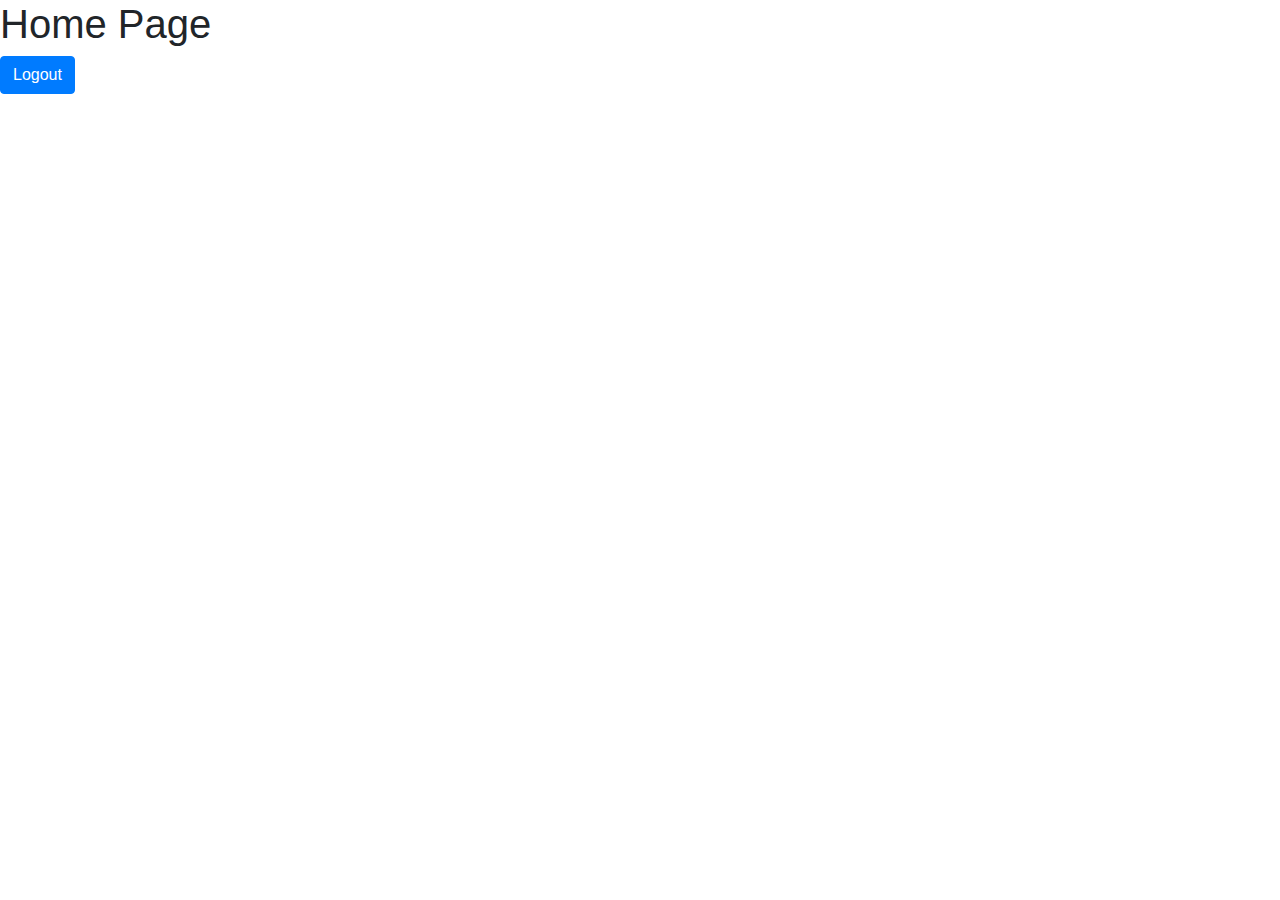
<file: templates/home.html>
<!doctype html>
<html lang="en">
  <head>
    <!-- Required meta tags -->
    <meta charset="utf-8">
    <meta name="viewport" content="width=device-width, initial-scale=1, shrink-to-fit=no">

    <!-- Bootstrap CSS -->
    <link rel="stylesheet" href="https://cdn.jsdelivr.net/npm/bootstrap@4.3.1/dist/css/bootstrap.min.css" integrity="sha384-ggOyR0iXCbMQv3Xipma34MD+dH/1fQ784/j6cY/iJTQUOhcWr7x9JvoRxT2MZw1T" crossorigin="anonymous">

    <title>Home Page</title>
  </head>
  <body>
    <h1>Home Page</h1>
    <a href="{% url 'logout' %}" class="btn btn-primary">Logout</a>

    <!-- Optional JavaScript -->
    <!-- jQuery first, then Popper.js, then Bootstrap JS -->
    <script src="https://code.jquery.com/jquery-3.3.1.slim.min.js" integrity="sha384-q8i/X+965DzO0rT7abK41JStQIAqVgRVzpbzo5smXKp4YfRvH+8abtTE1Pi6jizo" crossorigin="anonymous"></script>
    <script src="https://cdn.jsdelivr.net/npm/popper.js@1.14.7/dist/umd/popper.min.js" integrity="sha384-UO2eT0CpHqdSJQ6hJty5KVphtPhzWj9WO1clHTMGa3JDZwrnQq4sF86dIHNDz0W1" crossorigin="anonymous"></script>
    <script src="https://cdn.jsdelivr.net/npm/bootstrap@4.3.1/dist/js/bootstrap.min.js" integrity="sha384-JjSmVgyd0p3pXB1rRibZUAYoIIy6OrQ6VrjIEaFf/nJGzIxFDsf4x0xIM+B07jRM" crossorigin="anonymous"></script>
  </body>
</html>
</file>
